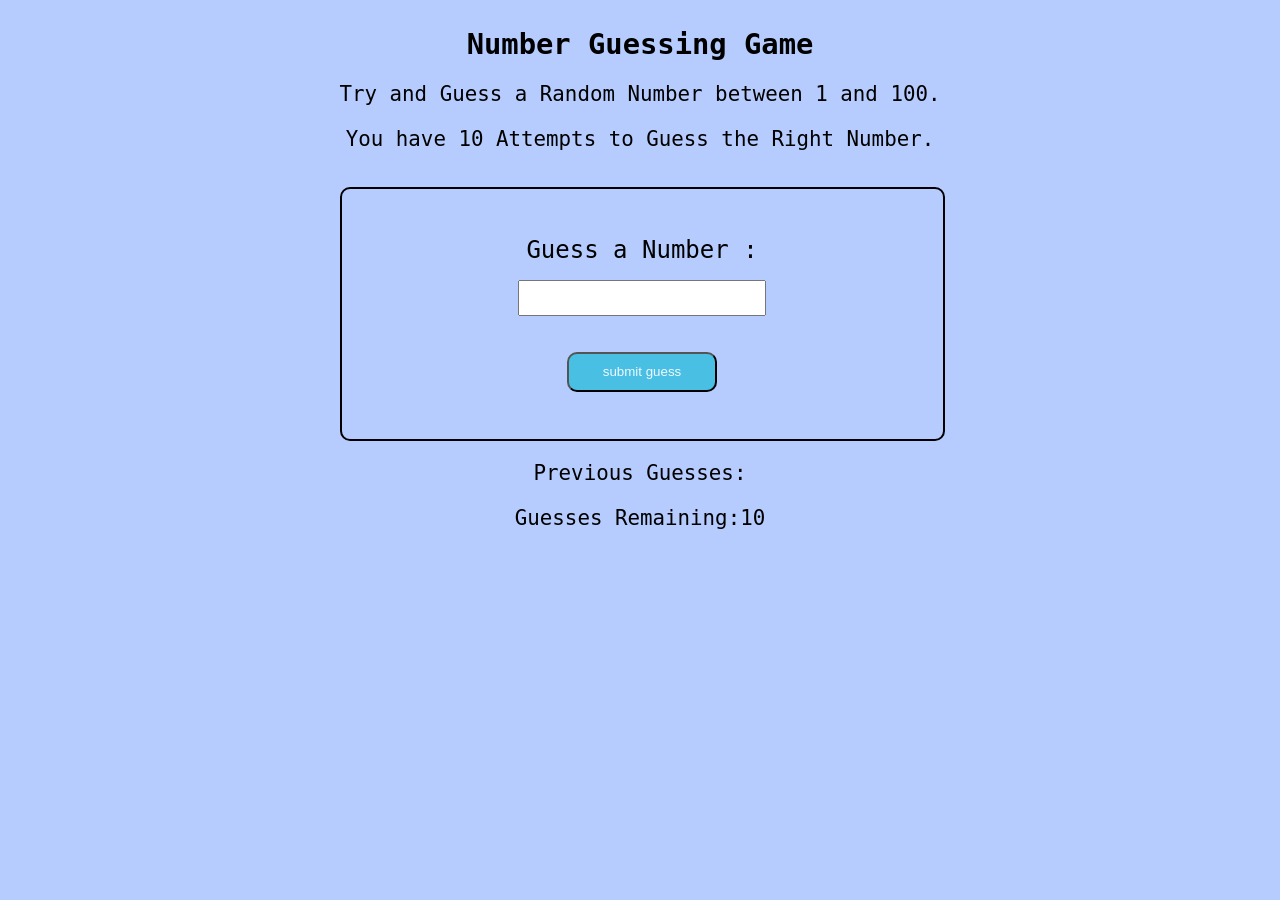
<file: index.html>
<!DOCTYPE html>
<html lang="en">
<head>
    <meta charset="UTF-8">
    <meta name="viewport" content="width=device-width, initial-scale=1.0">
    <title>Guess The Number</title>
    <link rel="stylesheet" href="guess.css">
</head>
<body>
    <div id="wrapper">
        <h1>Number Guessing Game</h1>
        <p>Try and Guess a Random Number between 1 and 100.</p>
        <p>You have 10 Attempts to Guess the Right Number.</p>
        <br>
        
        <form class="form">
            <label for="guessField" id="guess">Guess a Number : </label>
            <input type="text" id="guessField" class="guessField">    
            <input type="submit" id="subt" value="submit guess" class="guessSubmit">
        </form>

        <div class="resultParas">
            <p>Previous Guesses: <span class="guesses"></span></p>
            <p>Guesses Remaining:<span class="lastResult">10</span></p>
            <p class="lowOrHi"></p>
        </div>
    </div>

    <script src="guess.js"></script>
</body>
</html>
</file>
<file: guess.css>
body{
    background-color: #b6ccfe;
    text-align: center;
    font-family: monospace;
    display: flex;
    justify-content: center;
    align-items: center;
}

#newGame:hover{
    cursor: pointer;
    font-size: 2.0rem;
    transition: all 0.5s ease-in-out;
}
p{
    font-size: 1.3rem;
}
h1{
    font-size: 1.8rem; 
}
.form{
     border: 2px solid black;
     height: 250px;
     border-radius: 10px;
     width: 100%;
     display: flex;
     flex-direction: column;
     justify-content: center;
     align-items: center;
     gap: 1.0rem;
}
#guessField{
    height: 30px;
    width: 40%;
}
#subt{
    margin-top: 20px;
    background-color:#48bfe3;
    height: 40px;
    width: 150px;
    border-radius: 10px;
    color: aliceblue;
}
#guess{
    font-size: 1.5rem;
}
</file>
